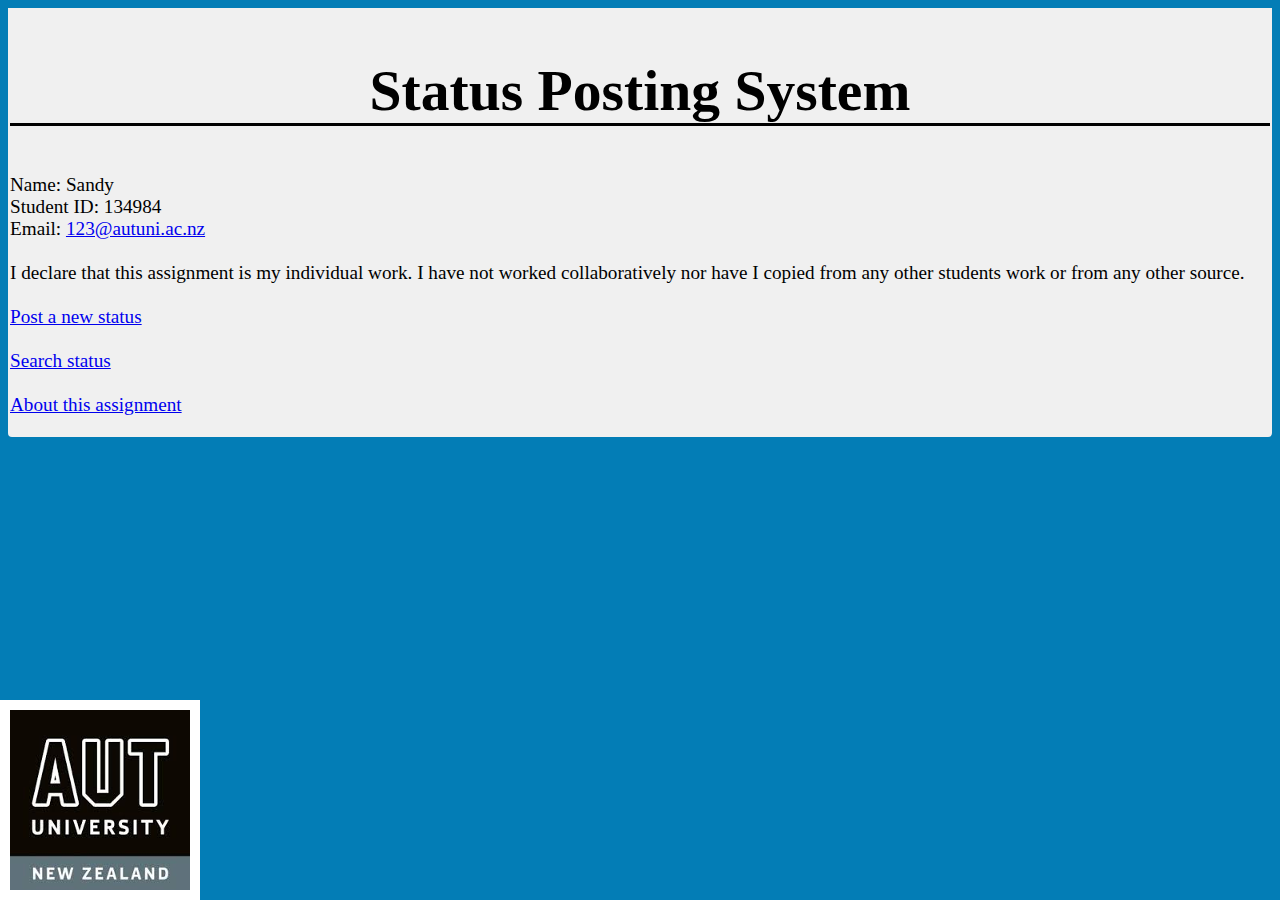
<file: assignment1/index.html>
<!DOCTYPE HTML>
<html>
<head>
<title>Home Page</title>
<link href="style.css" rel="stylesheet">
</head>
<body>
<div id = "main">

<h2> Status Posting System </h2>
<p>   Name: Sandy<br>Student ID: 134984<br>Email: <a href="mailto:123@autuni.ac.nz">123@autuni.ac.nz</a>

<br><br>I declare that this assignment is my individual work. I have not worked collaboratively nor have I
copied from any other students work or from any other source. 

<br><br><a href="poststatusform.php">Post a new status</a>
<br><br><a href="searchstatusform.html">Search status</a>
<br><br/><a href="about.html">About this assignment</a>

</p>
</div>

</body>
</html>
</file>
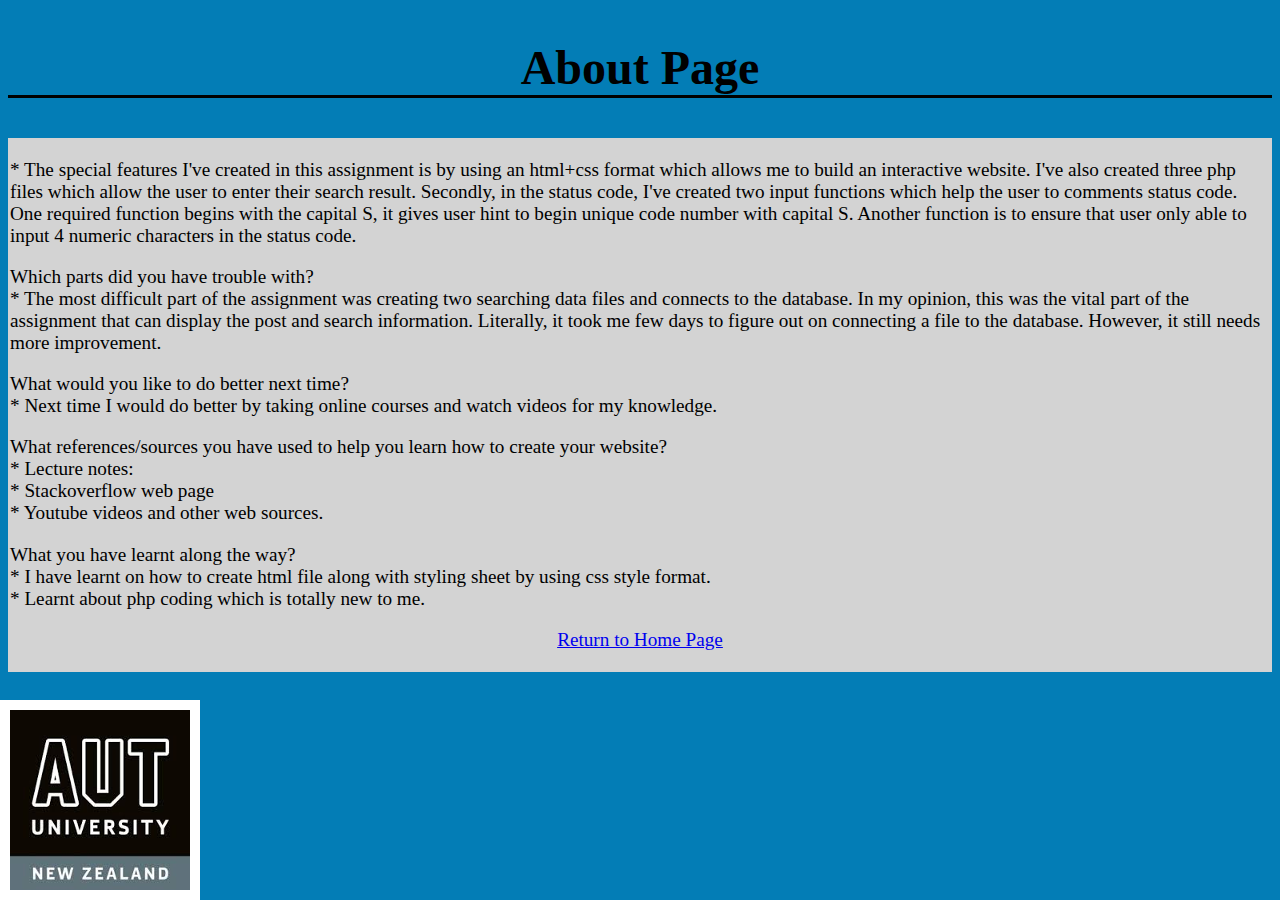
<file: assignment1/about.html>
<!DOCTYPE html>
<html>
<head>
<title>About</title>
<link href="style.css" rel="stylesheet">
</head>

<body>
<h2>About Page</h2>
<div id="main1">

<p>* The special features I've created in this assignment is by using an html+css format which allows me to build an interactive website. 
     I've also created three php files which allow the user to enter their search result. Secondly, in the status code, I've created two input functions which help the user to comments status code. One required function begins with the capital S, it gives user hint to begin unique code number with capital S.
     Another function is to ensure that user only able to input 4 numeric characters in the status code.

<p>Which parts did you have trouble with?<br>
   * The most difficult part of the assignment was creating two searching data files and connects to the database. 
     In my opinion, this was the vital part of the assignment that can display the post and search information.
     Literally, it took me few days to figure out on connecting a file to the database. However, it still needs more improvement. </p>

<p>What would you like to do better next time?<br>
   * Next time I would do better by taking online courses and watch videos for my knowledge. </p>

<p>What references/sources you have used to help you learn how to create your website?<br>
   * Lecture notes:<br>* Stackoverflow web page<br>* Youtube videos and other web sources.</p>

<p>What you have learnt along the way?<br>
   * I have learnt on how to create html file along with styling sheet by using css style format.<br>* Learnt about php coding which is totally new to me.</p>

    
<div align ="center"><a href="index.html">Return to Home Page</a></div>
</p>
</div>
</body>
</html>
</file>
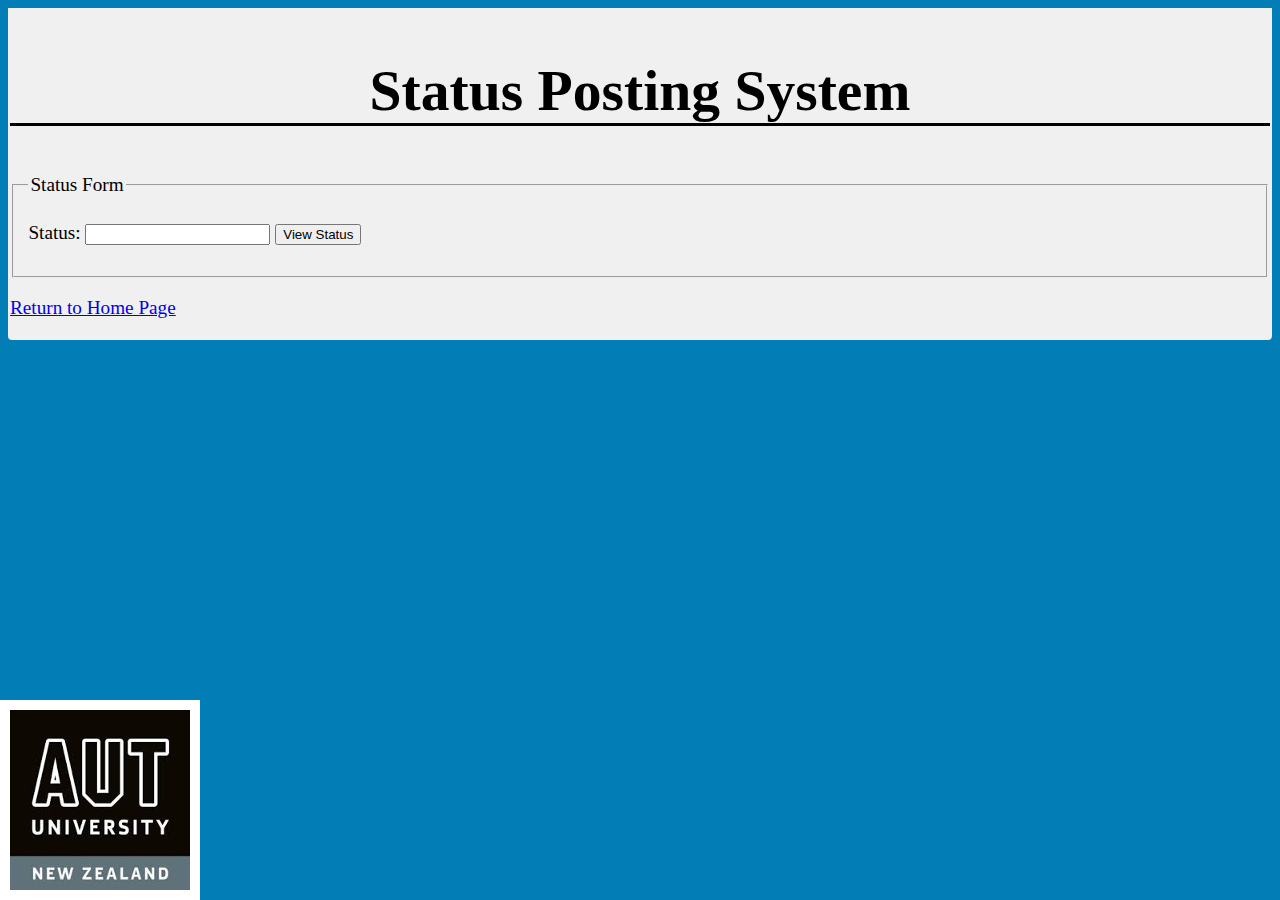
<file: assignment1/searchstatusform.html>
<!DOCTYPE>
<html>
<head>
<title> Status Page </title>
<link rel="stylesheet" type="text/css" href="style.css">
</head>
<body>
<div id="main">
<!---this function is used for the printing the header of the form-->
<h2>Status Posting System</h2>

<!---this form is used for the searching input status by using a get method-->

<form name="searchstatusform" action="searchstatusprocess.php" method="get">

<!---this method used for creating a feildset box-->
<fieldset>
<legend>Status Form</legend>

<!---this method print the name-->
<p>Status: <input type="text" name="searchStatus" required/>

<input type="submit" value="View Status"/></p>

</fieldset>
</form>

<!---adding a home page link in a style through the span -->
<p><span class="alighleft"><a href="index.html">Return to Home Page</a></span></p>

</div>
</body>
</html>
</file>
<file: assignment1/style.css>
body
 {
 font: "Trebuchet MS", Verdana, sans-serif;

 background-color: #037db6;
 background-image: url("AUTLOGO.png");
 background-repeat: no-repeat;
 background-position: bottom left;
 background-attachment: fixed;
 
 }

#main
 {
 padding: 2px;
 background-color:#f0f0f0;
 border-radius: 0 0 4px 4px;
 font-size: 120%;
 }
h2
 {
 font: Georgia, serif;
 font-size: 3em;
 border-bottom: 3px solid;
 text-align:center;
 }

#main1
{
 padding: 2px;
 background-color:lightgrey;
 font-size: 120%;
 
 }
</file>
